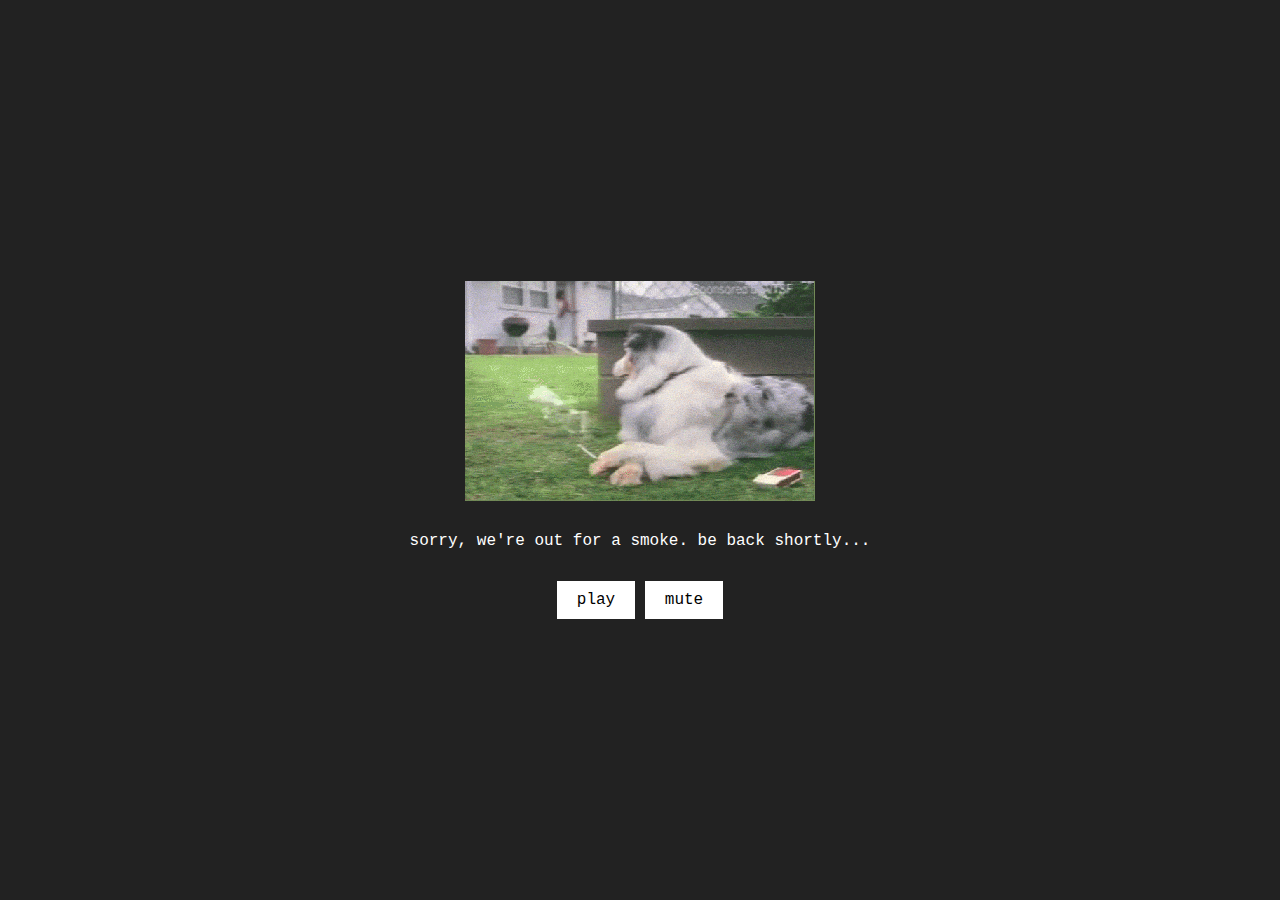
<file: out-for-a-smoke/index.html>
<!DOCTYPE html>
<html lang="en">
<head>
    <meta charset="UTF-8">
    <meta name="viewport" content="width=device-width, initial-scale=1.0">
    <title>out for a smoke</title>
    <link rel="icon" type="image/png" href="assets/grape-32x32.png" sizes="32x32">
    <link rel="icon" type="image/png" href="assets/grape-192x192.png" sizes="192x192">
    <link rel="apple-touch-icon" href="assets/grape-180x180.png">
    <style>
        body {
            display: flex;
            justify-content: center;
            align-items: center;
            height: 100vh;
            margin: 0;
            background-color: #222;
            color: white;
            font-family: 'Courier New', Courier, monospace, sans-serif;
            text-align: center;
        }
        .container {
            display: flex;
            flex-direction: column;
            align-items: center;
            gap: 15px;
            padding: 20px;
            border-radius: 10px;
        }
        button {
            background: white;
            border: none;
            padding: 10px 20px;
            cursor: pointer;
            font-size: 16px;
            font-family: 'Courier New', Courier, monospace, sans-serif;
        }
    </style>
    
</head>
<body>
    <audio id="bg-music" autoplay loop>
        <source src="assets/smooth-jazz.mp3" type="audio/mpeg">
        Your browser does not support the audio element.
    </audio>
    <div class="container">
        <img src="assets/doggo-smoking.gif" alt="a doggo smoking a cigaratte">
        <p>sorry, we're out for a smoke. be back shortly...</p>
        <div>
            <button id="play-btn">play</button>
            <button id="mute-btn">mute</button>
        </div>
        
    </div>
    <script>
        const audio = document.getElementById("bg-music");
        const button = document.getElementById("mute-btn");
        const playButton = document.getElementById("play-btn")

        playButton.addEventListener("click", () => {
            if (audio.paused){
                audio.play();
                button.textContent= "mute";
                playButton.style.display = "none";
            }
        })
        
        button.addEventListener("click", () => {
            if (audio.paused) {
                audio.play();
                button.textContent = "mute";
            } else {
                audio.pause();
                button.textContent = "unmute";
            }
        });
    </script>
</body>
</html>
</file>
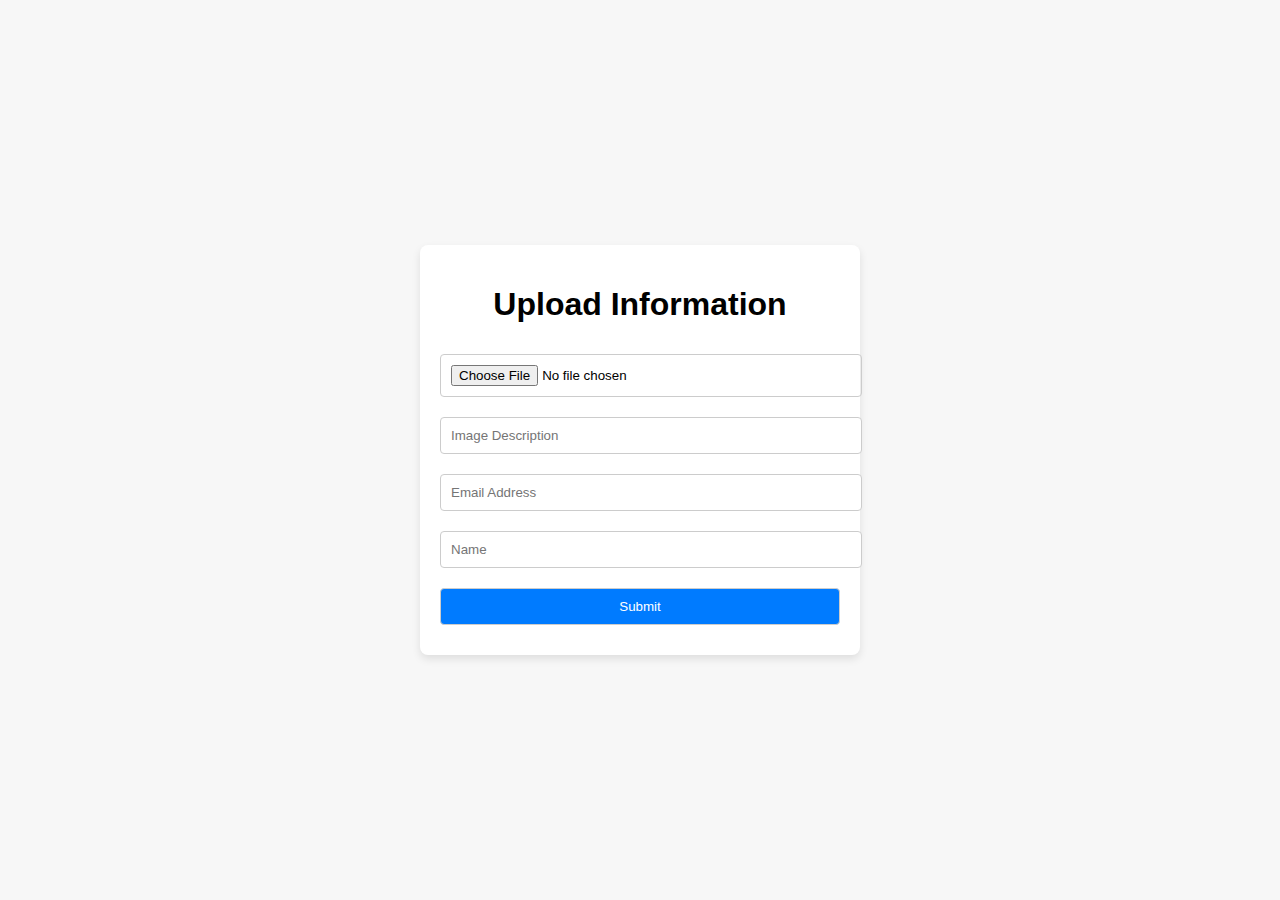
<file: upload-form/index.html>
<!DOCTYPE html>
<html lang="en">
<head>
    <meta charset="UTF-8">
    <meta name="viewport" content="width=device-width, initial-scale=1.0">
    <title>Upload Form</title>
    <style>
        body {
            font-family: Arial, sans-serif;
            display: flex;
            justify-content: center;
            align-items: center;
            height: 100vh;
            margin: 0;
            background-color: #f7f7f7;
        }
        .container {
            background-color: white;
            padding: 20px;
            border-radius: 8px;
            box-shadow: 0 4px 8px rgba(0, 0, 0, 0.1);
            width: 400px;
        }
        input, button {
            width: 100%;
            padding: 10px;
            margin: 10px 0;
            border: 1px solid #ccc;
            border-radius: 4px;
        }
        button {
            background-color: #007bff;
            color: white;
            cursor: pointer;
        }
        button:hover {
            background-color: #0056b3;
        }
        h1 {
            text-align: center;
        }
    </style>
</head>
<body>
    <div class="container">
        <h1>Upload Information</h1>
        <form id="uploadForm">
            <input type="file" id="image" name="image" accept="image/*" required><br>
            <input type="text" id="imageDescription" name="description" placeholder="Image Description" required><br>
            <input type="email" id="email" name="email" placeholder="Email Address" required><br>
            <input type="text" id="name" name="name" placeholder="Name" required><br>
            <button type="submit">Submit</button>
        </form>
    </div>

    <script>
        document.getElementById('uploadForm').addEventListener('submit', function(event) {
            event.preventDefault();

            // Get form data
            const formData = new FormData();
            formData.append('image', document.getElementById('image').files[0]);
            formData.append('description', document.getElementById('imageDescription').value);
            formData.append('email', document.getElementById('email').value);
            formData.append('name', document.getElementById('name').value);

            // Send POST request to API
            fetch('https://your-api-endpoint.com/upload', {
                method: 'POST',
                body: formData
            })
            .then(response => response.json())
            .then(data => {
                alert('Data submitted successfully!');
                console.log(data);
            })
            .catch(error => {
                alert('Error submitting data!');
                console.error(error);
            });
        });
    </script>
</body>
</html>
</file>
